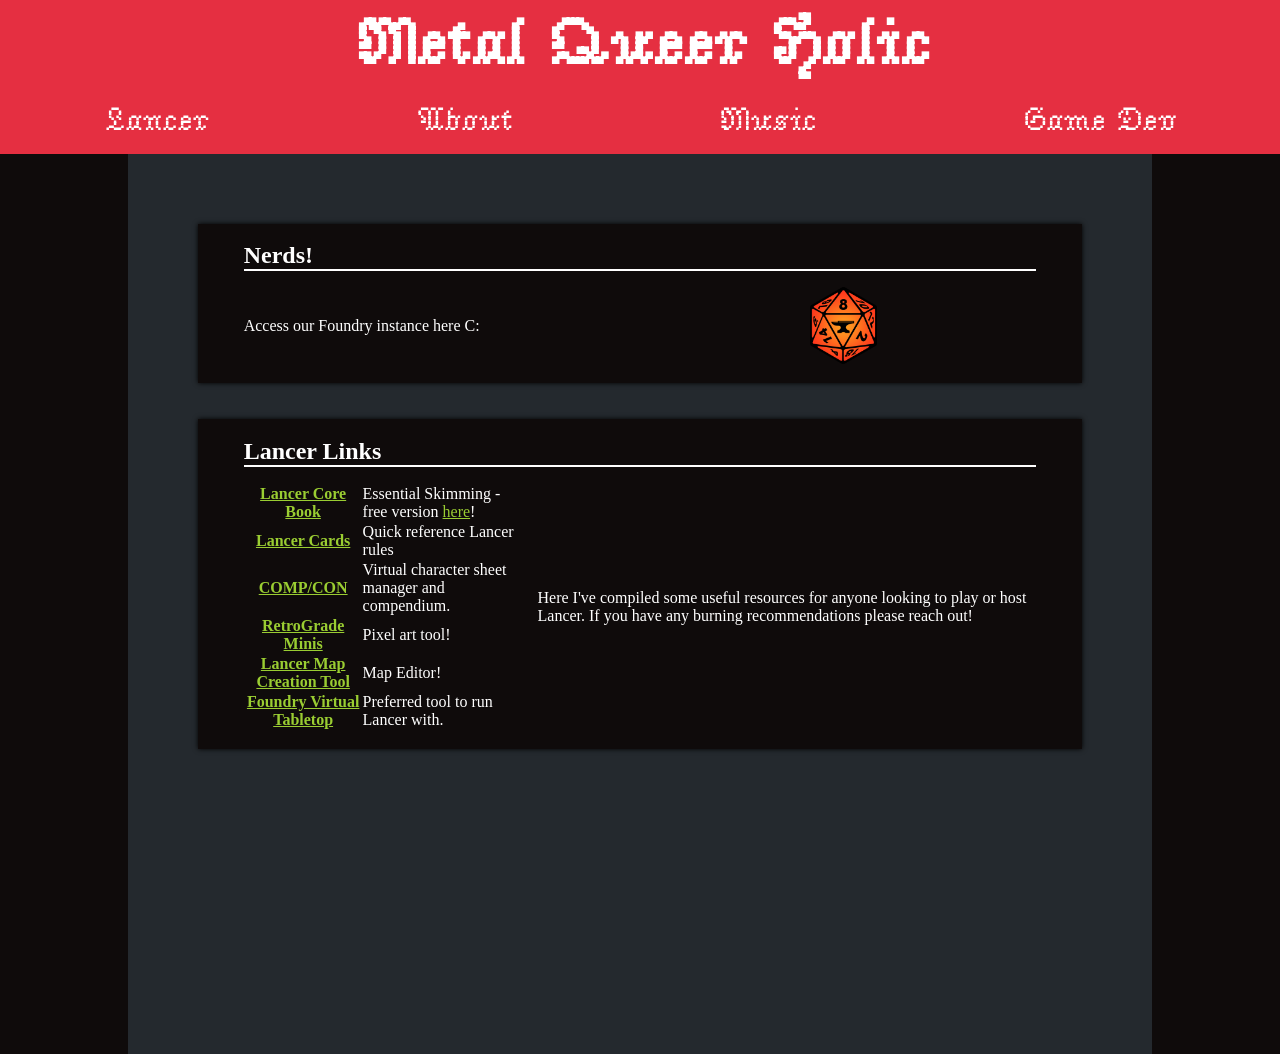
<file: index.html>
<!DOCTYPE html>
<html lang="en">
  <head>
    <meta charset="UTF-8" />
    <meta name="viewport" content="width=device-width, initial-scale=1.0" />
    <meta
      name="description"
      content="Splash page for my personal website and Foundry instace!"
    />

    <title>Metal Queer Holic</title>
    <link rel="stylesheet" href="styles.css" />

    <!-- more scripts in here bro-->
    <script src="./script.js" defer></script>

    <script type="text/javascript">
      window.onload = function () {
        document.getElementById("defaultOpen").click();
      };
    </script>
  </head>

  <body>
    <header>
      <h1>Metal Queer Holic</h1>
    </header>

    <main>
      <div class="tab">
        <button
          class="tablinks"
          onclick="loadSection('lancer')"
          ,
          id="defaultOpen"
        >
          Lancer
        </button>
        <button class="tablinks" onclick="loadSection('about')">About</button>
        <button class="tablinks" onclick="loadSection('music')">Music</button>
        <button class="tablinks" onclick="loadSection('games')">
          Game Dev
        </button>
      </div>

      <div id="content"></div>
    </main>
    <footer>
      <!-- <p>&copy; 2024 Your Name. All rights reserved.</p> -->
    </footer>
  </body>
</html>
</file>
<file: styles.css>
/* Reset some default browser styles */
:root {
  --massif-light-red: #e52f41;
  --massif-red: #af0e1e;
  --massif-ash: #61675b;
  --massif-navy-blue: #315659;
  --massif-gray: #24292e;
  --massif-night: #0f0b0b;
  --white: #ffffff;
}

@font-face {
  font-family: JacBas;
  src: url(./fonts/JacquardaBastarda9-Regular.ttf);
}

* {
  margin: 0;
  padding: 0;
  box-sizing: border-box;
}

header {
  background-color: var(--massif-light-red);
  color: var(--white);
  padding: 0 5%;
  text-align: center;
}

h1 {
  font-family: "JacBas";
  font-size: 4rem;
}

/* 
tab and tab button target the tabs at the top of the page */
.tab {
  position: sticky;
  top: 0px;
  overflow: hidden;
  background-color: var(--massif-light-red);
  display: flex;
  flex-direction: row;
  justify-content: center;
}

.tab button {
  font-family: JacBas;
  font-size: 2rem;

  background-color: inherit;
  float: left;
  border: none;
  border-color: var(--massif-night);
  outline: none;
  cursor: pointer;
  padding: 14px 16px;
  transition: 0.3s;
  color: white;

  flex-grow: 1;
}

.tab button:hover {
  background-color: var(--massif-red);
}

/* body {
    background-color: #0f0b0b;
} */

main {
  background-color: #0f0b0b;
}

#content {
  background: var(--massif-gray);
  /* adjust these two to control width of grey strip */
  width: 80%;
  margin: 0% 10%;
}

/* 
the content_page class should fully wrap the individual html pages
it fixes the flex scrolling and adds a fade effect to the
page transitions */
.content_page {
  /* display: none; */
  padding: 6px 12px;
  border-top: none;

  padding: 5%;
  animation: fadeEffect 1s;

  /* THIS motherfucker splinches my fucking background */
  /* height: 100vh; */
  min-height: 100vh;

  /* position: sticky; */
  /* top: 0; */
  display: flex;
  flex-direction: column;
  /* justify-content: start;
    align-items: center; */

  color: white;
}

/* 
individual section of a page
an article!!! */
.content_article {
  margin: 2%;
  /* border: solid 1px  var(--massif-night);
    border-radius: 1px; */
  /*     
  border-radius: 2%; */

  padding: 2% 5%;
  /* justify-content: center; */
  background-color: var(--massif-night);

  box-shadow: 0px 0px 5px black;
  /* display: flex; */
  /* display: flex;
  flex-direction: column;
  justify-content: center;
  align-items: center; */
}

/* underlines and pads an article title
should use h2 for article titles and h3 for subsections */
.content_article h2 {
  border-bottom: solid 2px white;
  margin: 0 0 2% 0;
}

/* will format content side by side - intended for two items 
only. kind of a traditional way to display little chunks of
text + image  */

.side_view .icon-large {
  /* max-width: 100%; */
  width: 25vh;
  display: flex;
  flex-direction: row;
  /* height: auto; */
}

.icon-small {
  max-width: 20%;
  height: auto;
}

/* temporary measure to get side gallery items to show correctly */

.side_gallery {
  display: flex;
  flex-direction: row;
  align-items: center;
  justify-content: space-between;
  gap: 20px;
}

.side_gallery_item {
  flex-basis: 100%;
}
.side_gallery_item img {
  display: block;
  margin-left: auto;
  margin-right: auto;
  width: 40%;
}
.side_gallery_item p {
  margin: 10px 0;
}

@keyframes fadeEffect {
  from {
    opacity: 0;
  }
  to {
    opacity: 1;
  }
}

ul {
  list-style-type: none;
}

a {
  color: yellowgreen;
}
</file>
